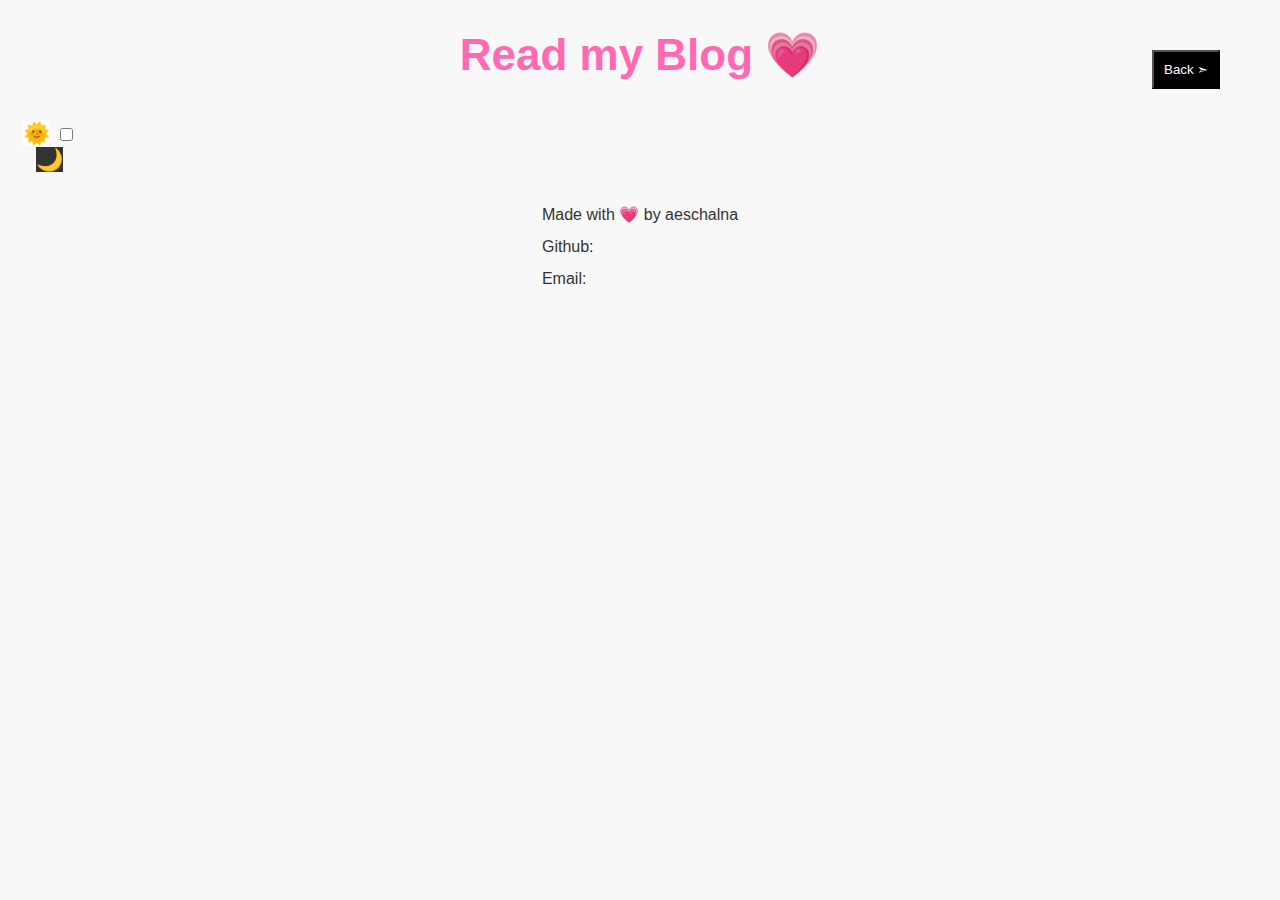
<file: blog.html>
<!DOCTYPE html>
<html lang="en">

<head>
    <meta charset="UTF-8">
    <meta name="viewport" content="width=device-width, initial-scale=1">
    <link rel="stylesheet" href="assets/css/styles.css">
    <link rel="stylesheet" href="assets/css/blog.css">
    <!-- <link rel="formstyle" href="assets/css/blog.css"> -->
</head>

<body>
    <header class="title">
        <h1>Read my Blog 💗</h1>

        <div class="toggle-container">
            <label class="light-mode">🌞</label>
            <label class="switch">
                <input type="checkbox" name="toggle-mode">
                <span class="slider round"></span>
            </label>
            <label class="dark-mode">🌙</label>
        </div>

    </header>

    <button id="return">Back ➣</button>

    <div class="flex-container" id="postHere">

    </div>

    <footer class="footer">
        <p>Made with 💗 by aeschalna<br>Github: <br>Email: </p>
    </footer>

    <script src="assets/js/blog.js"></script>
    <script src="assets/js/logic.js"></script>
    <!-- <script src="assets/js/form.js"></script> -->


</body>
</file>
<file: assets/css/styles.css>
body {
    font-family: Arial, sans-serif;
    transition: background-color 0.3s, color 0.3s;
}

.light-mode {
    background-color: #ffffff;
    color: #333333;
}

.dark-mode {
    background-color: #333333;
    color: #ffffff;
}

.toggle-container {
    display: absolute;
    top: 10px;
    left: 10px;
    max-width: 5%;
    padding: 10px;
}

.toggle-container label {
    text-align: center;
}
</file>
<file: assets/css/blog.css>
body {
    font-family: Arial, sans-serif;
    background-color: #f8f8f8;
    color: #333;
    transition: background-color 0.3s ease;
}

#return {
    background-color: black;
    color: white;
    padding: 10px;
    position: fixed;
    top: 50px;
    left: 90%;
}

.title {
    text-align: center;
    font-size: 22px;
    color: hotpink;
}

.flex-container {
    display: flex;
    justify-content: center;
    align-items: center;
}

.footer {
    display: flex;
    flex-direction: row;
    justify-content: space-around;
    align-items: flex-end;
    align-content: center;
    line-height: 2;
}
</file>
